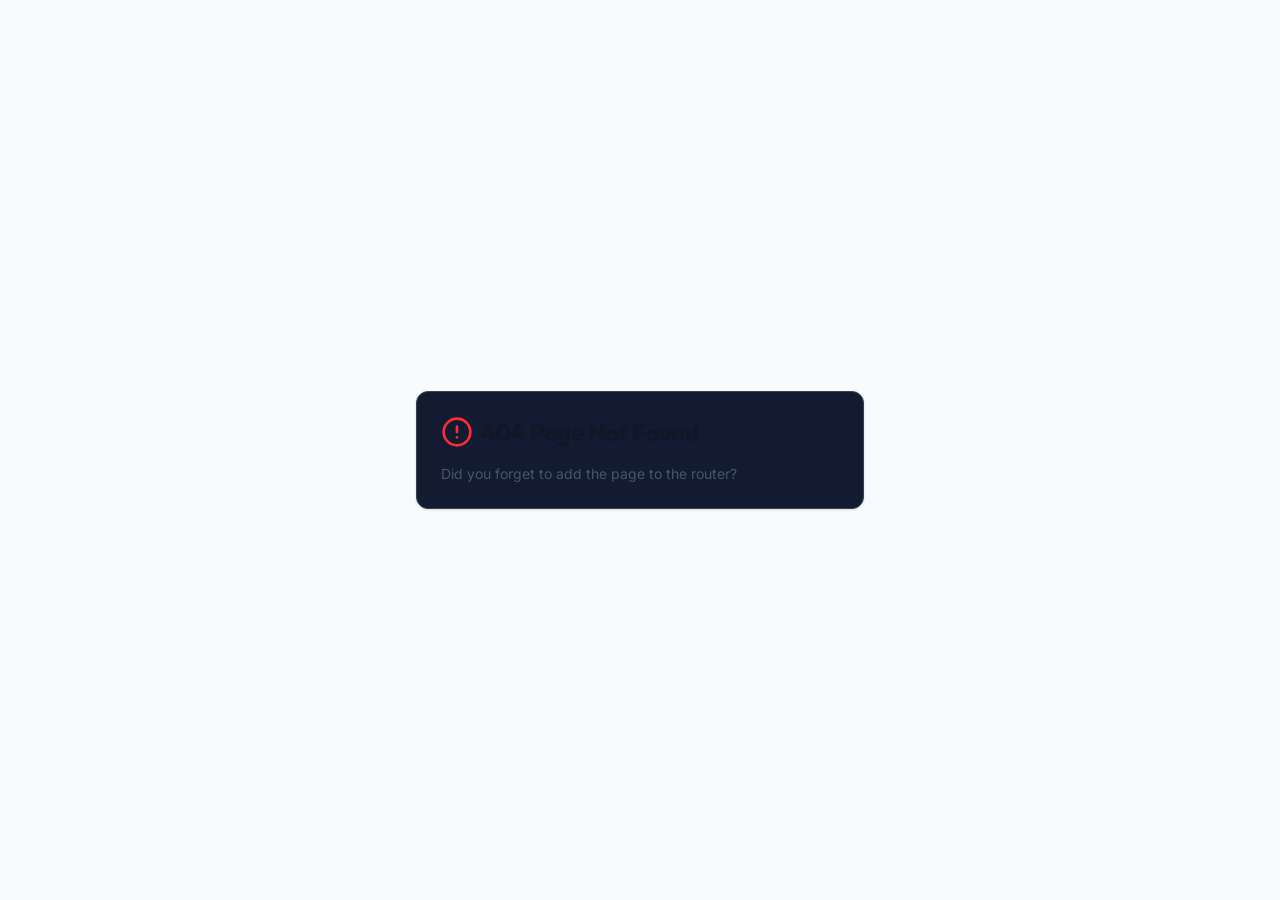
<file: index.html>
<!DOCTYPE html>
<html lang="en">
  <head>
    <meta charset="UTF-8" />
    <meta name="viewport" content="width=device-width, initial-scale=1.0, maximum-scale=1" />
    <link rel="preconnect" href="https://fonts.googleapis.com">
    <link rel="preconnect" href="https://fonts.gstatic.com" crossorigin>
    <link href="https://fonts.googleapis.com/css2?family=Architects+Daughter&family=DM+Sans:ital,opsz,wght@0,9..40,100..1000;1,9..40,100..1000&family=Fira+Code:wght@300..700&family=Geist+Mono:wght@100..900&family=Geist:wght@100..900&family=IBM+Plex+Mono:ital,wght@0,100;0,200;0,300;0,400;0,500;0,600;0,700;1,100;1,200;1,300;1,400;1,500;1,600;1,700&family=IBM+Plex+Sans:ital,wght@0,100..700;1,100..700&family=Inter:ital,opsz,wght@0,14..32,100..900;1,14..32,100..900&family=JetBrains+Mono:ital,wght@0,100..800;1,100..800&family=Libre+Baskerville:ital,wght@0,400;0,700;1,400&family=Lora:ital,wght@0,400..700;1,400..700&family=Merriweather:ital,opsz,wght@0,18..144,300..900;1,18..144,300..900&family=Montserrat:ital,wght@0,100..900;1,100..900&family=Open+Sans:ital,wght@0,300..800;1,300..800&family=Outfit:wght@100..900&family=Oxanium:wght@200..800&family=Playfair+Display:ital,wght@0,400..900;1,400..900&family=Plus+Jakarta+Sans:ital,wght@0,200..800;1,200..800&family=Poppins:ital,wght@0,100;0,200;0,300;0,400;0,500;0,600;0,700;0,800;0,900;1,100;1,200;1,300;1,400;1,500;1,600;1,700;1,800;1,900&family=Roboto+Mono:ital,wght@0,100..700;1,100..700&family=Roboto:ital,wght@0,100..900;1,100..900&family=Source+Code+Pro:ital,wght@0,200..900;1,200..900&family=Source+Serif+4:ital,opsz,wght@0,8..60,200..900;1,8..60,200..900&family=Space+Grotesk:wght@300..700&family=Space+Mono:ital,wght@0,400;0,700;1,400;1,700&display=swap" rel="stylesheet">
  </head>
  <body>
    <div id="root"></div>
    <script type="module" src="main.js"></script>
    <link rel="stylesheet" href="index.css">
  </body>

</html>
</file>
